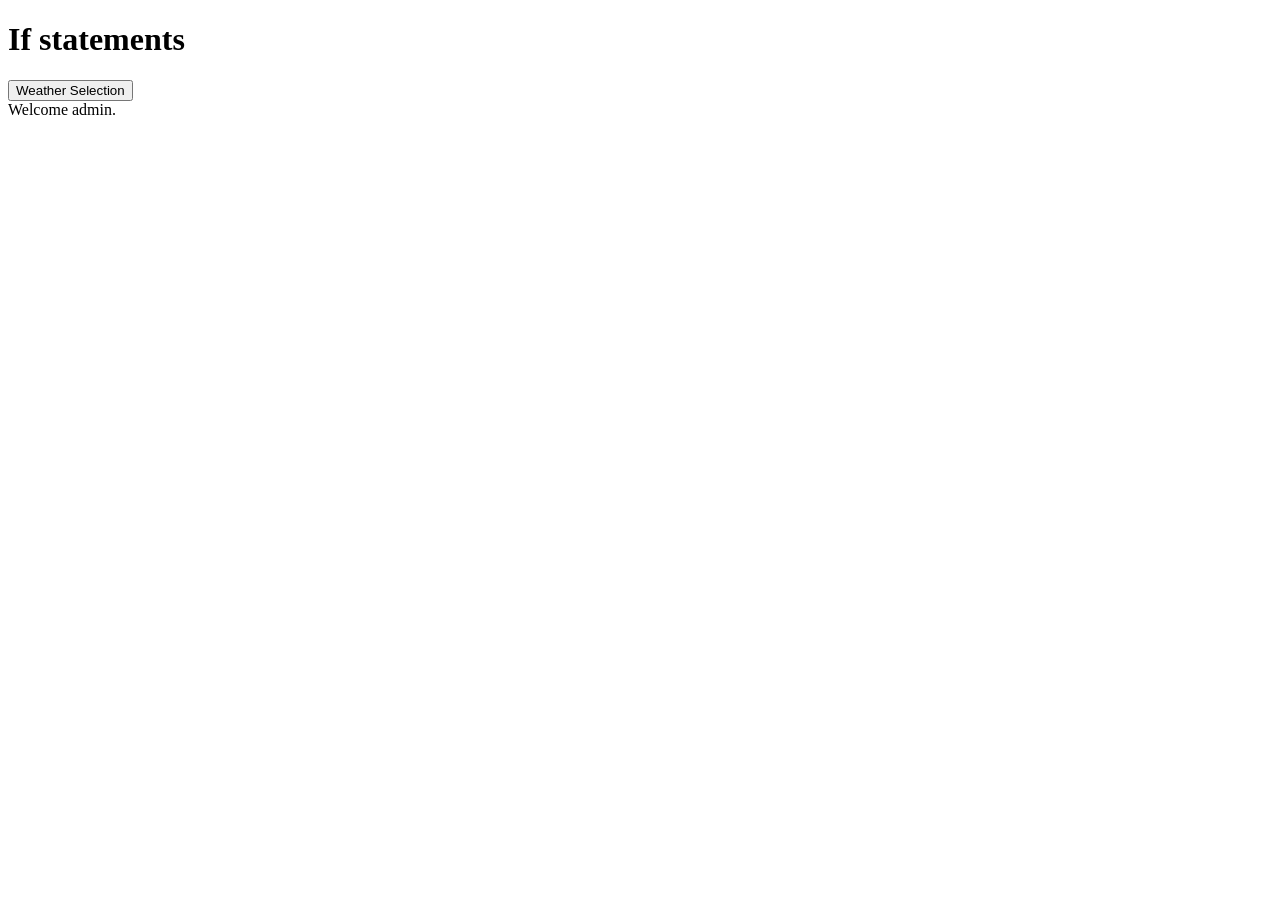
<file: if-statements.html>
<!DOCTYPE html>
<html lang="en">
<head>
    <meta charset="UTF-8">
    <meta name="viewport" content="width=device-width, initial-scale=1.0">
    <title>Document</title>
    <link rel="stylesheet" href="/CSS/if-statement.css"
    
    
</head>
<body>
    <h1>If statements</h1>
     <section>
        <button onclick="weatherOutfit()">Weather Selection</button>

        <div id="results">

        </div>
    </section>
    <script src="/scripts/if-statements.js"></script>
</body>
</html>
</file>
<file: CSS/if-statement.css>
.cold {
    color:blue;
}

.hot {
    color:red;
}
</file>
